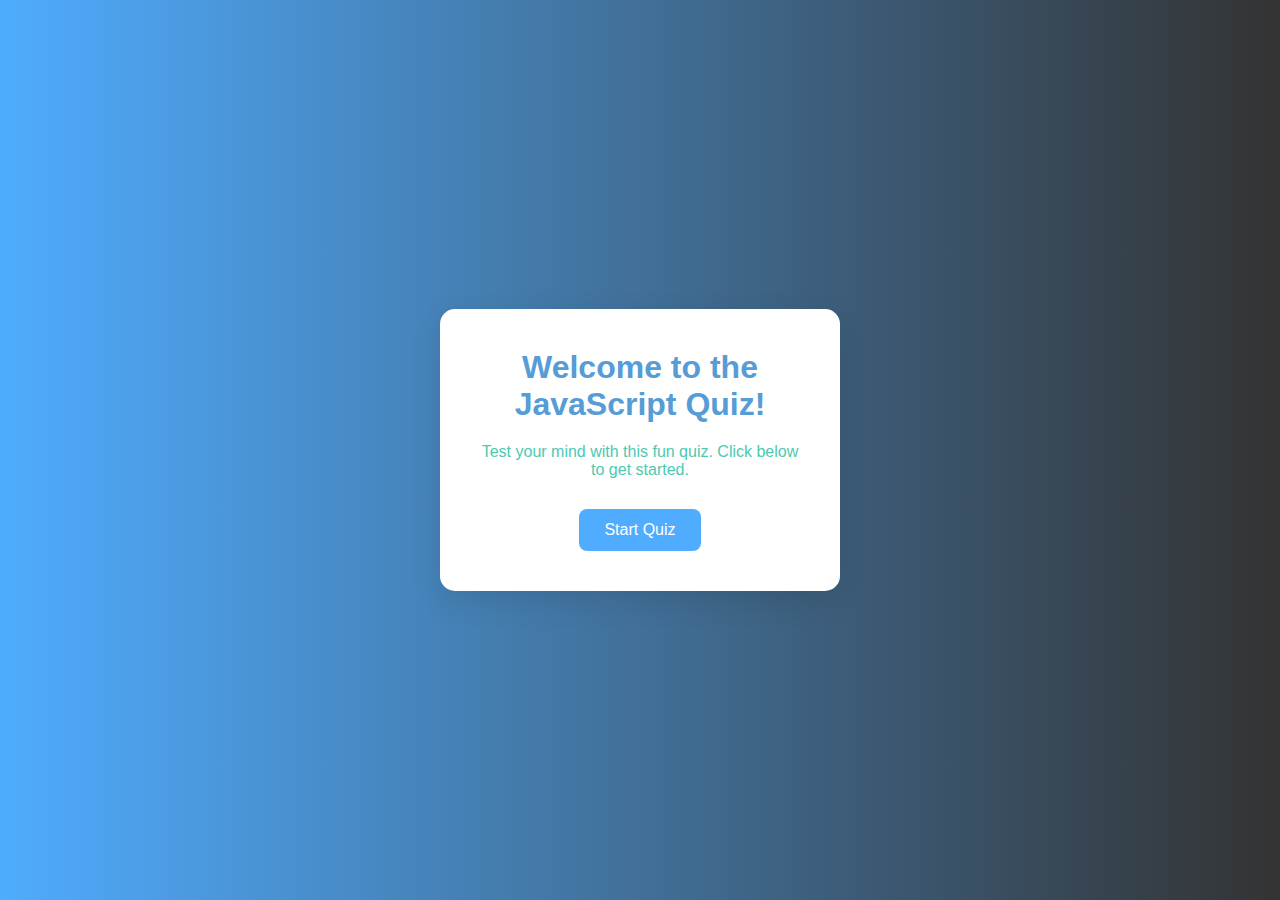
<file: index.html>
<!DOCTYPE html>
<html lang="en">
<head>
    <meta charset="UTF-8">
    <meta name="viewport" content="width=device-width, initial-scale=1.0">
    <title>Document</title>
    <link rel="stylesheet" href="style1.css">
</head>
<body>

    <div class="container">
        <h1>Welcome to the JavaScript Quiz!</h1>
        <p>Test your mind with this fun quiz. Click below to get started.</p>
        <button onclick="start()"class="start-btn">Start Quiz</button>
    </div>
        
    
<script>
 function start() {
window.location.href = "open.html";
 }
 </script>
   
</body>
</html>
</file>
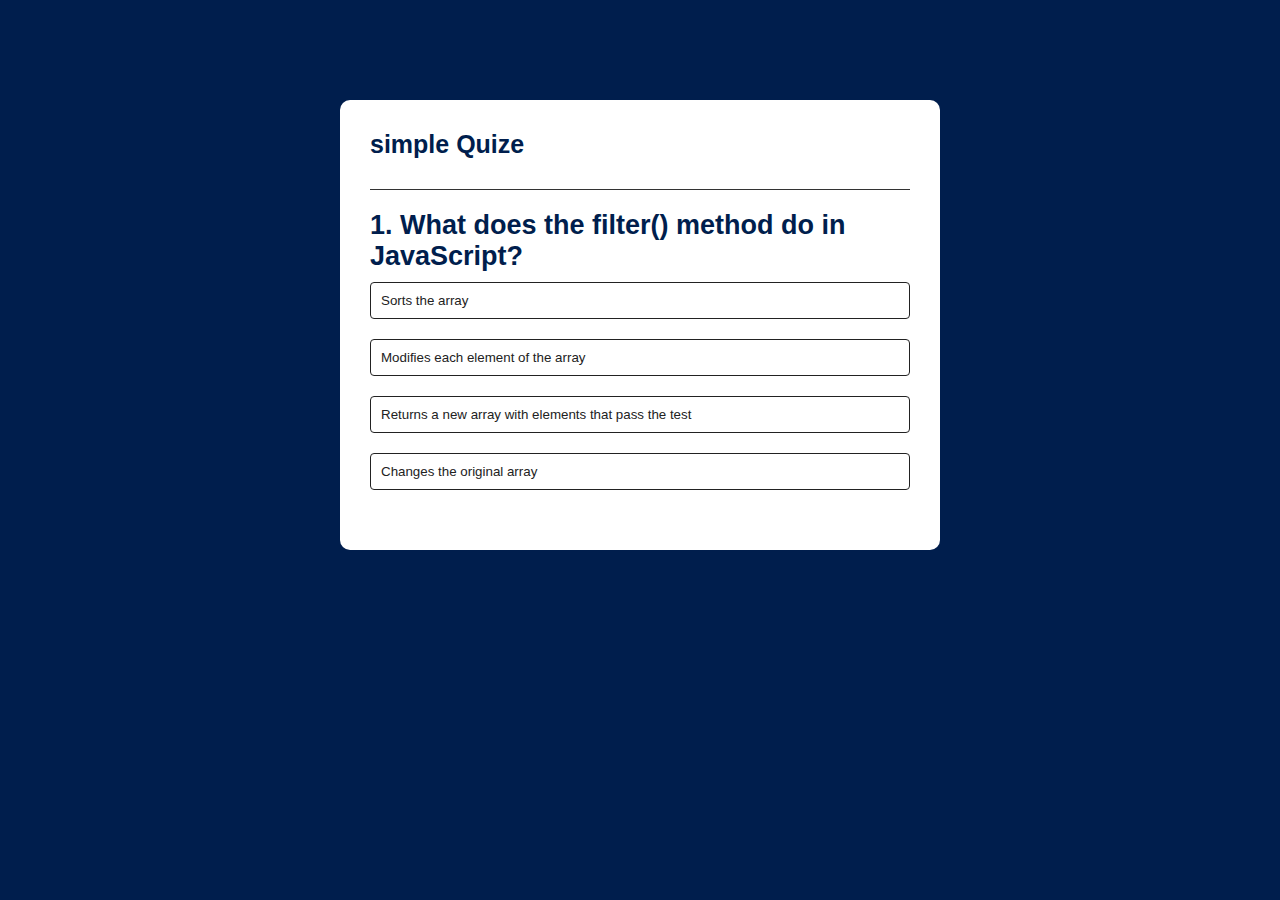
<file: open.html>
<!DOCTYPE html>
<html lang="en">
<head>
    <meta charset="UTF-8">
    <meta name="viewport" content="width=device-width, initial-scale=1.0">
    <title>Quize app</title>
</head>
<link rel="stylesheet" href="style.css">
<body>
    
    <div class="app">
        <h1>simple Quize</h1>
        <div class="Quize">
            <h2 id="question">Question goes here</h2>
            <div id="answer-button">

                <button class="btn">answer 1</button>
                <button class="btn">answer 2</button>
                <button class="btn">answer 3</button>
                <button class="btn">answer 4</button>
            </div>
            <button id="nextBtn">Next</button>
        </div>
    </div>
    <script src="script.js"></script>
</body>
</html>
</file>
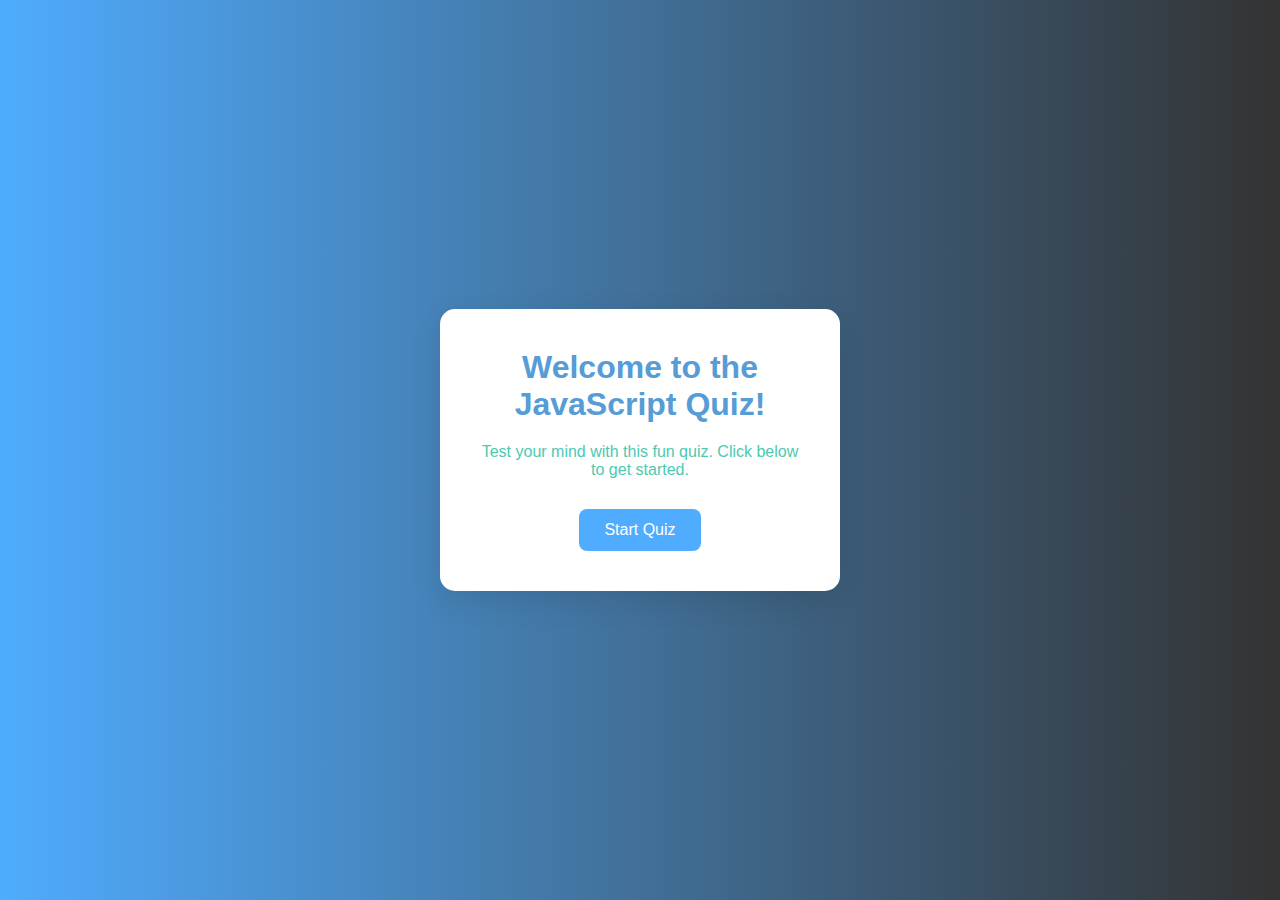
<file: quize open.html>
<!DOCTYPE html>
<html lang="en">
<head>
    <meta charset="UTF-8">
    <meta name="viewport" content="width=device-width, initial-scale=1.0">
    <title>Document</title>
    <link rel="stylesheet" href="style1.css">
</head>
<body>

    <div class="container">
        <h1>Welcome to the JavaScript Quiz!</h1>
        <p>Test your mind with this fun quiz. Click below to get started.</p>
        <button onclick="start()"class="start-btn">Start Quiz</button>
    </div>
        
    
<script>
 function start() {
window.location.href = "index.html";
 }
 </script>
   
</body>
</html>
</file>
<file: style1.css>
* {
    margin: 0;
    padding: 0;
    box-sizing: border-box;
    font-family: 'Segoe UI', Tahoma, Geneva, Verdana, sans-serif;
  }

  body {
    background: linear-gradient(to right, #4facfe,#333);
    height: 100vh;
    display: flex;
    justify-content: center;
    align-items: center;
  }

  .container {
    background: white;
    padding: 40px;
    border-radius: 15px;
    box-shadow: 0 10px 30px rgba(0, 0, 0, 0.1);
    text-align: center;
    width: 90%;
    max-width: 400px;
  }

  h1 {
    color:#569CD6;
    margin-bottom: 20px;
    font-size: 2rem;
  }

  p {
    color:#4EC9B0;
    margin-bottom: 30px;
    font-size: 1rem;
  }

  .start-btn {
    background-color: #4facfe;
    color: white;
    border: none;
    padding: 12px 25px;
    font-size: 1rem;
    border-radius: 8px;
    cursor: pointer;
    transition: background 0.3s ease;
  }

  .start-btn:hover {
    background-color: #00c6ff;
  }
</file>
<file: style.css>
*{
    margin: 0;
    padding: 0;
    box-sizing: border-box;
    font-family: 'poppins',sans-serif;
}
body{
    background: #001e4d;
}
.app{
    background: #fff;
    width: 90%;
    max-width: 600px;
    margin: 100px auto 0;
    border-radius: 10px;
    padding: 30px;
}
.app h1{
    font-size: 25px;
    font-weight:600px;
    color: #001e4d;
    border-bottom: 1px solid #333;
    padding-bottom: 30px;

}
.Quize{
    padding: 20px 0;
    font-size: 18px;
    color: #001e4d;
    font-weight: 600px;
}
.btn{
    background: #fff;
    color: #222;
    font-weight: 500;
   text-align: left;
   width: 100%;
   padding: 10px;
   margin: 10px 0;
   border: 1px solid #222;
   border-radius: 4px;
   cursor: pointer;
   transition: all 0.3s;


}
.btn:hover:not([disabled]){
    background: #222;
    color: #fff;
}
.btn :disabled{
    cursor: no-drop;

}
#nex-btn{
  background:#001e4d ;
  color: #fff;
    width: 150px;
    border: 0;
     padding: 10px;
    font-weight: 500;
    margin: 20px auto 0;
    border-radius: 4px;
     cursor: pointer;
     display: none;
}
.correct{
    background-color:green ;
}
.incorrect{
    background-color: red;
}
</file>
